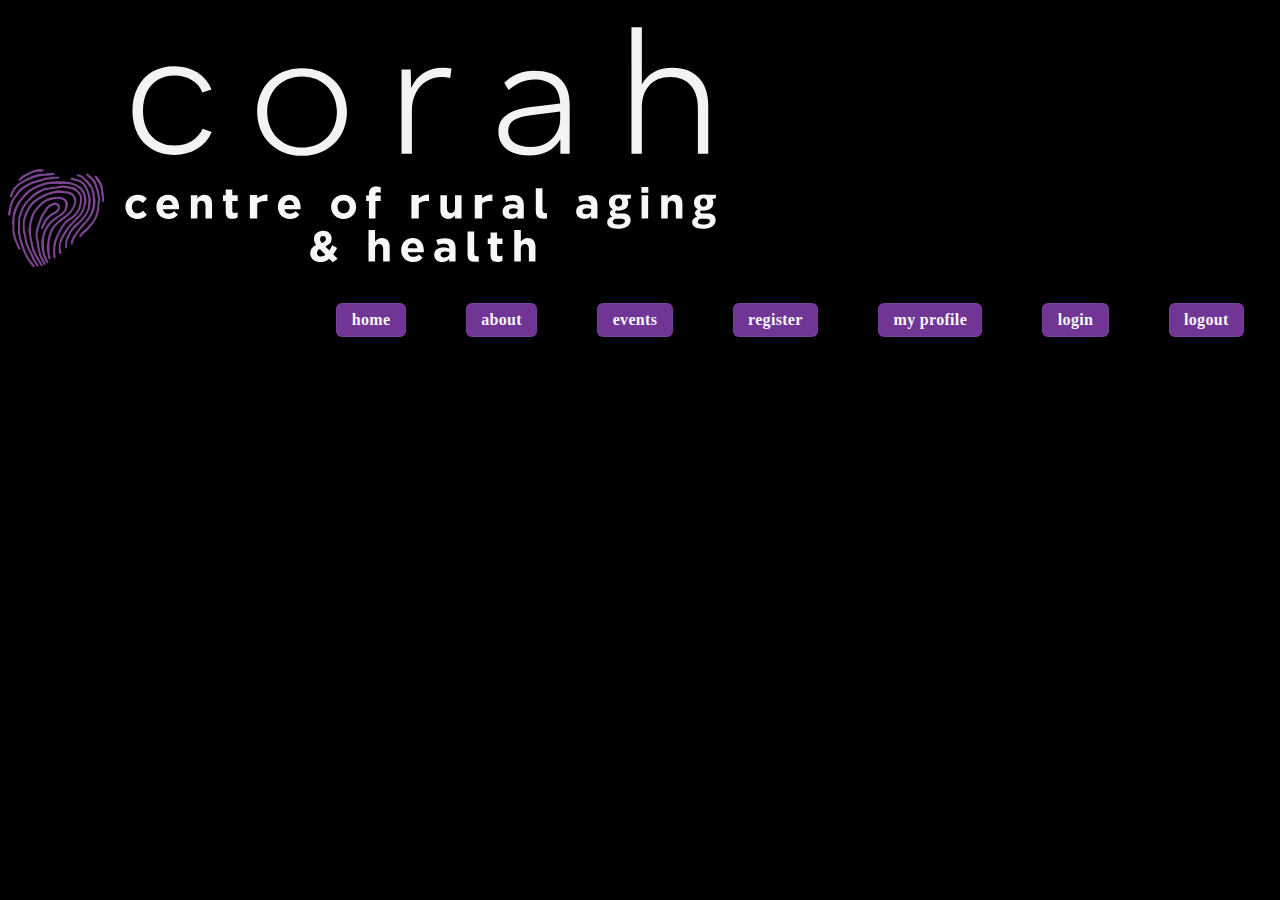
<file: index.html>
<!DOCTYPE html>
<html lang="en">
<head>
    <meta charset="UTF-8">
    <meta name="viewport" content="width=device-width, initial-scale=1.0">
    <title>Welcome to Corah</title>
    <!-- Step 1 Add a link to your stylesheet under head -->
    <link rel="stylesheet" href="styles.css">
</head>
<body>
    <header class="header-container">
        <!-- A Block Element-->
        <div class="logo-container">
            <!--Inline-Block -->
            <img src="../corah-site-week4/Images/corah-brand-logo.svg" alt="Corah Fingerprint Logo">
            <img src="../corah-site-week4/Images/corah-brand-wordmark-dark.svg" alt="Centre for rural aging and health">
        </div>
        <!-- A Block Element-->
        <nav class="nav-container">
            <!--Inline-Block -->
        <div class="nav-button">
 

          <a class="nav-link is-active" href="index.html" aria-current="page">home</a>
</div>
<div class="nav-button">
  <a class="nav-link" href="about.html">about</a>
</div>
<div class="nav-button">
  <a class="nav-link" href="events.html">events</a>
</div>
<div class="nav-button">
  <a class="nav-link" href="register.html">register</a>
</div>
<div class="nav-button">
  <a class="nav-link" href="profile.html">my profile</a>
</div>
<div class="nav-button">
  <a class="nav-link nav-link--secondary" href="login.html">login</a>
</div>
<div class="nav-button">
  <a class="nav-link nav-link--secondary" href="logout.html">logout</a>
</div>

        </nav>
    </header>
    <main>"will add later"</main>
    <footer>"will add later"</footer>
</body>
</html>
</file>
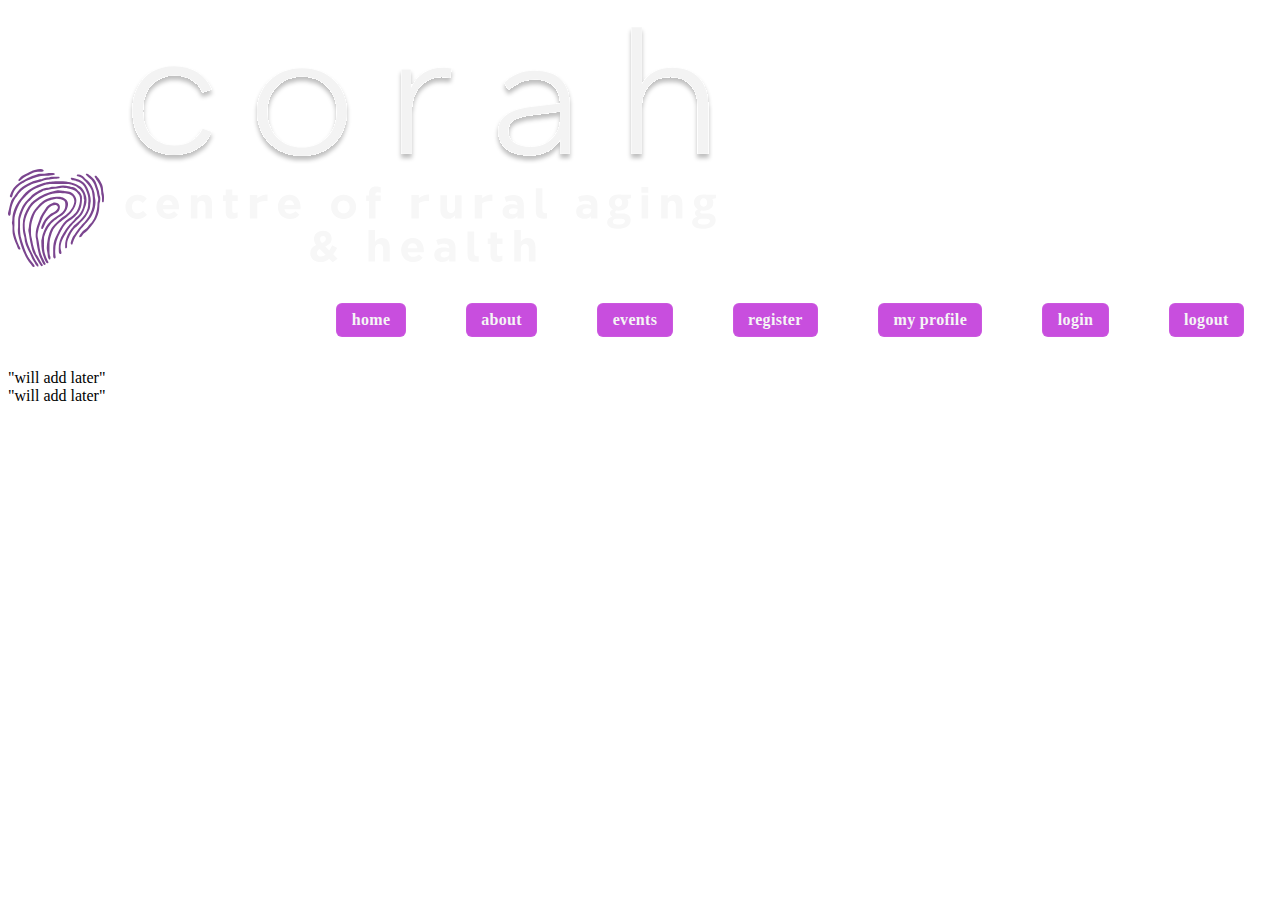
<file: another folder/index.html>
<!DOCTYPE html>
<html lang="en">
<head>
    <meta charset="UTF-8">
    <meta name="viewport" content="width=device-width, initial-scale=1.0">
    <title>Welcome to Corah</title>
    <!-- Step 1 Add a link to your stylesheet under head -->
    <link rel="stylesheet" href="styles.css">
</head>
<body>
    <header class="header-container">
        <!-- A Block Element-->
        <div class="logo-container">
            <!--Inline-Block -->
            <img src="../corah-site-week4/Images/corah-brand-logo.svg" alt="Corah Fingerprint Logo">
            <img src="../corah-site-week4/Images/corah-brand-wordmark-dark.svg" alt="Centre for rural aging and health">
        </div>
        <!-- A Block Element-->
        <nav class="nav-container">
            <!--Inline-Block -->
        <div class="nav-button">
 

          <a class="nav-link is-active" href="index.html" aria-current="page">home</a>
        </div>
<div class="nav-button">
  <a class="nav-link" href="about.html">about</a>
</div>
<div class="nav-button">
  <a class="nav-link" href="events.html">events</a>
</div>
<div class="nav-button">
  <a class="nav-link" href="register.html">register</a>
</div>
<div class="nav-button">
  <a class="nav-link" href="profile.html">my profile</a>
</div>
<div class="nav-button">
  <a class="nav-link nav-link--secondary" href="login.html">login</a>
</div>
<div class="nav-button">
  <a class="nav-link nav-link--secondary" href="logout.html">logout</a>
</div>

        </nav><nav>
</nav>
    </header>
    <main>"will add later"</main>
    <footer>"will add later"</footer>
</body>
</html>
</file>
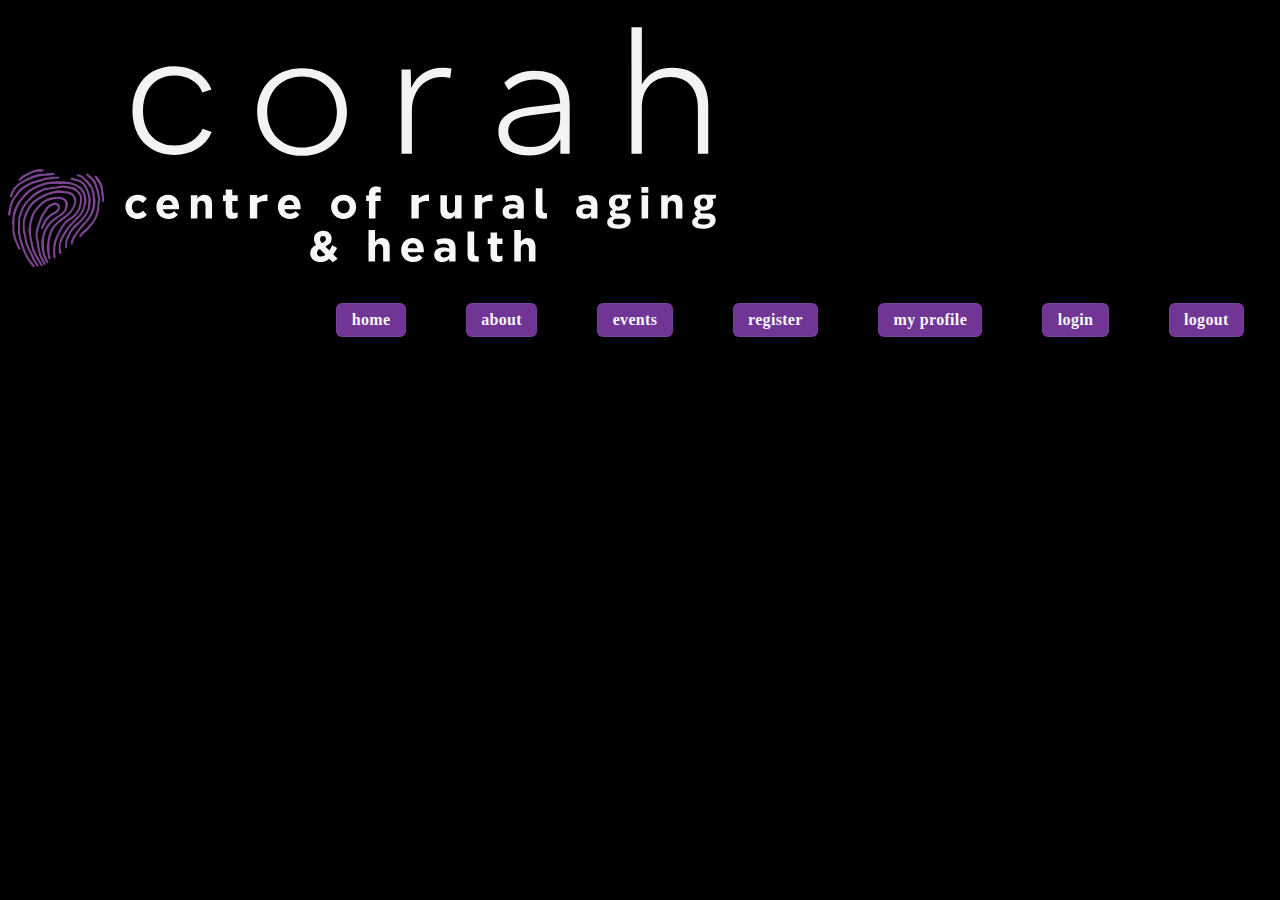
<file: corah-site-week4/index.html>
<!DOCTYPE html>
<html lang="en">
<head>
    <meta charset="UTF-8">
    <meta name="viewport" content="width=device-width, initial-scale=1.0">
    <title>Welcome to Corah</title>
    <!-- Step 1 Add a link to your stylesheet under head -->
    <link rel="stylesheet" href="styles.css">
</head>
<body>
    <header class="header-container">
        <!-- A Block Element-->
        <div class="logo-container">
            <!--Inline-Block -->
            <img src="../corah-site-week4/Images/corah-brand-logo.svg" alt="Corah Fingerprint Logo">
            <img src="../corah-site-week4/Images/corah-brand-wordmark-dark.svg" alt="Centre for rural aging and health">
        </div>
        <!-- A Block Element-->
        <nav class="nav-container">
            <!--Inline-Block -->
        <div class="nav-button">
 

          <a class="nav-link is-active" href="index.html" aria-current="page">home</a>
</div>
<div class="nav-button">
  <a class="nav-link" href="about.html">about</a>
</div>
<div class="nav-button">
  <a class="nav-link" href="events.html">events</a>
</div>
<div class="nav-button">
  <a class="nav-link" href="register.html">register</a>
</div>
<div class="nav-button">
  <a class="nav-link" href="profile.html">my profile</a>
</div>
<div class="nav-button">
  <a class="nav-link nav-link--secondary" href="login.html">login</a>
</div>
<div class="nav-button">
  <a class="nav-link nav-link--secondary" href="logout.html">logout</a>
</div>

        </nav>
    </header>
    <main>"will add later"</main>
    <footer>"will add later"</footer>
</body>
</html>
</file>
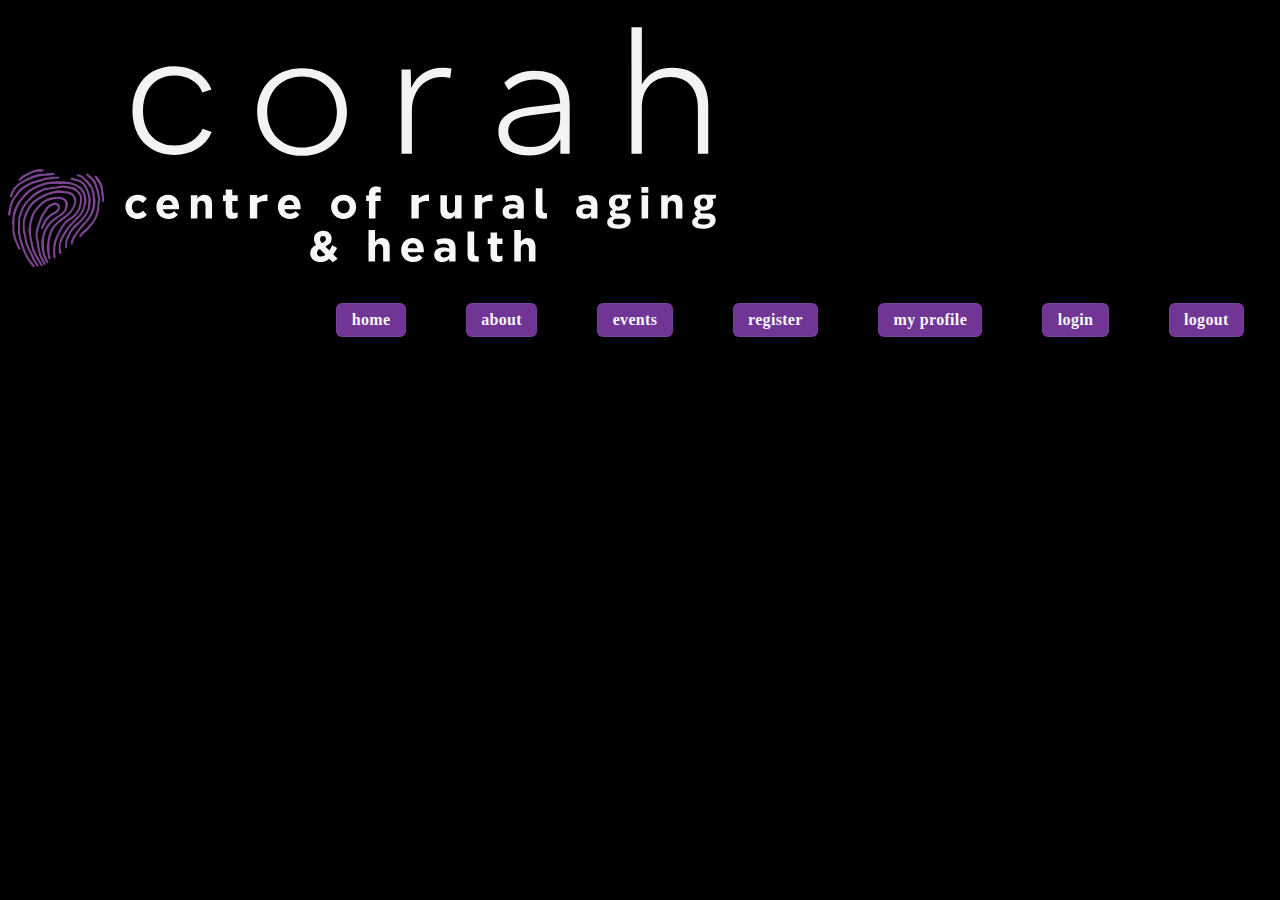
<file: Corah.html>
<!DOCTYPE html>
<html lang="en">
<head>
    <meta charset="UTF-8">
    <meta name="viewport" content="width=device-width, initial-scale=1.0">
    <title>Welcome to Corah</title>
    <!-- Step 1 Add a link to your stylesheet under head -->
    <link rel="stylesheet" href="styles.css">
</head>
<body>
    <header class="header-container">
        <!-- A Block Element-->
        <div class="logo-container">
            <!--Inline-Block -->
            <img src="../corah-site-week4/Images/corah-brand-logo.svg" alt="Corah Fingerprint Logo">
            <img src="../corah-site-week4/Images/corah-brand-wordmark-dark.svg" alt="Centre for rural aging and health">
        </div>
        <!-- A Block Element-->
        <nav class="nav-container">
            <!--Inline-Block -->
        <div class="nav-button">
 

          <a class="nav-link is-active" href="index.html" aria-current="page">home</a>
</div>
<div class="nav-button">
  <a class="nav-link" href="about.html">about</a>
</div>
<div class="nav-button">
  <a class="nav-link" href="events.html">events</a>
</div>
<div class="nav-button">
  <a class="nav-link" href="register.html">register</a>
</div>
<div class="nav-button">
  <a class="nav-link" href="profile.html">my profile</a>
</div>
<div class="nav-button">
  <a class="nav-link nav-link--secondary" href="login.html">login</a>
</div>
<div class="nav-button">
  <a class="nav-link nav-link--secondary" href="logout.html">logout</a>
</div>

        </nav>
    </header></header>
    <main>"will add later"</main>
    <footer>"will add later"</footer>
</body><h1></h1>"welcome to corah where we are loaking to improve rural aging and health through research and community engagement"</h1>
</html>
</file>
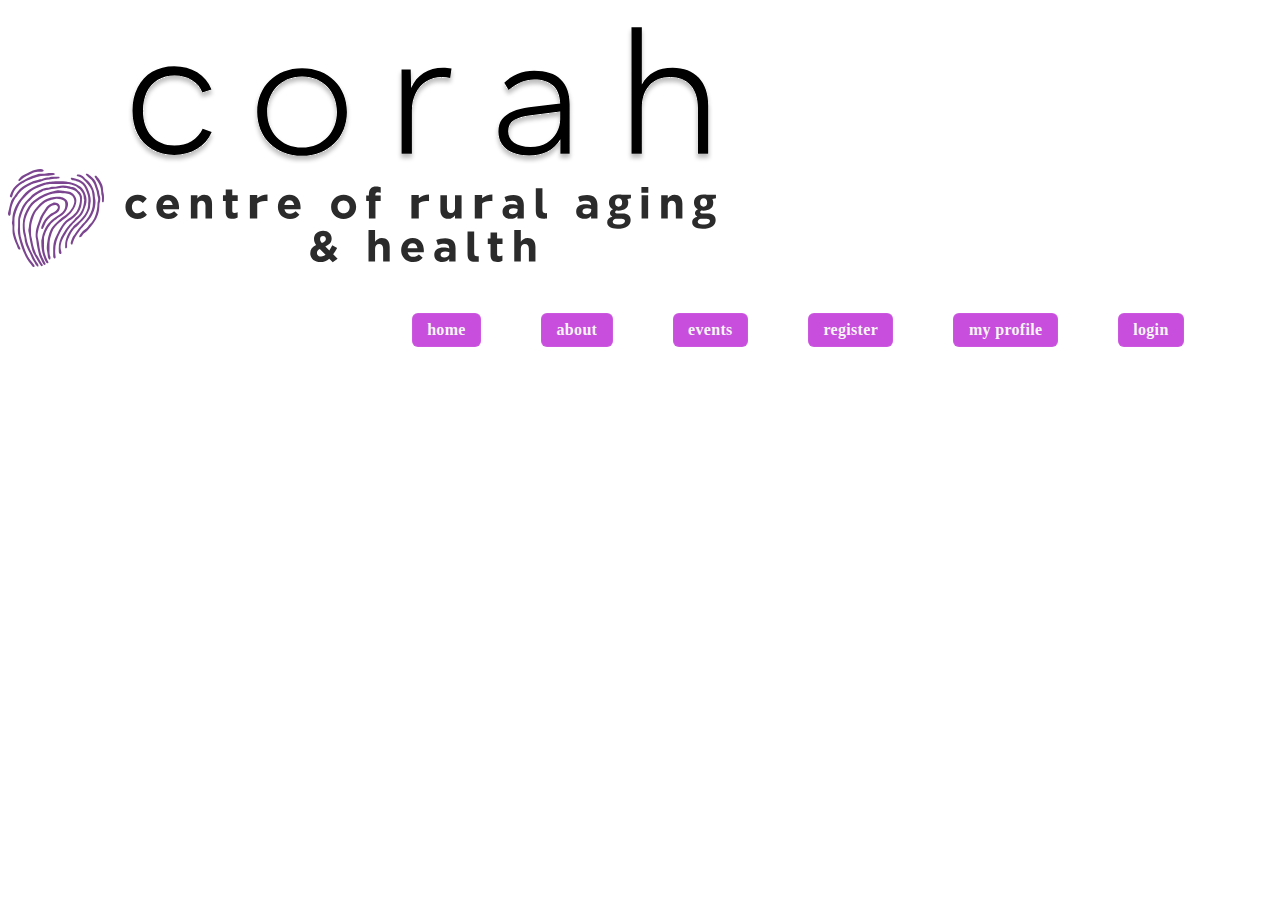
<file: another folder/Corah.html>
<!DOCTYPE html>
<html lang="en">
<head>
    <meta charset="UTF-8">
    <meta name="viewport" content="width=device-width, initial-scale=1.0">
    <title>Welcome to Corah</title>
    <!-- Step 1 Add a link to your stylesheet under head -->
    <link rel="stylesheet" href="styles.css">
</head>
<body>
    <header class="header-container">
        <!-- A Block Element-->
        <div class="logo-container">
            <!--Inline-Block -->
            <img src="../corah-site-week4/Images/corah-brand-logo.svg" alt="Corah Fingerprint Logo">
            <img src="../corah-site-week4/Images/corah-brand-wordmark-light.svg" alt="Centre for rural aging and health">
        </div>
        <!-- A Block Element-->
        <nav class="nav-container">
            <!--Inline-Block -->
        <div class="nav-button">
 

          <a class="nav-link is-active" href="index.html" aria-current="page">home</a>
</div>
<div class="nav-button">
  <a class="nav-link" href="about.html">about</a>
</div>
<div class="nav-button">
  <a class="nav-link" href="events.html">events</a>
</div>
<div class="nav-button">
  <a class="nav-link" href="register.html">register</a>
</div>
<div class="nav-button">
  <a class="nav-link" href="profile.html">my profile</a>
</div>
<div class="nav-button">
  <a class="nav-link nav-link--secondary" href="login.html">login</a>
</div>
<div class="nav-button">
 

        </nav>
    </header></header>
    <main></main>
    <footer></footer>
</body><h1></h1></h1>
</html>
</file>
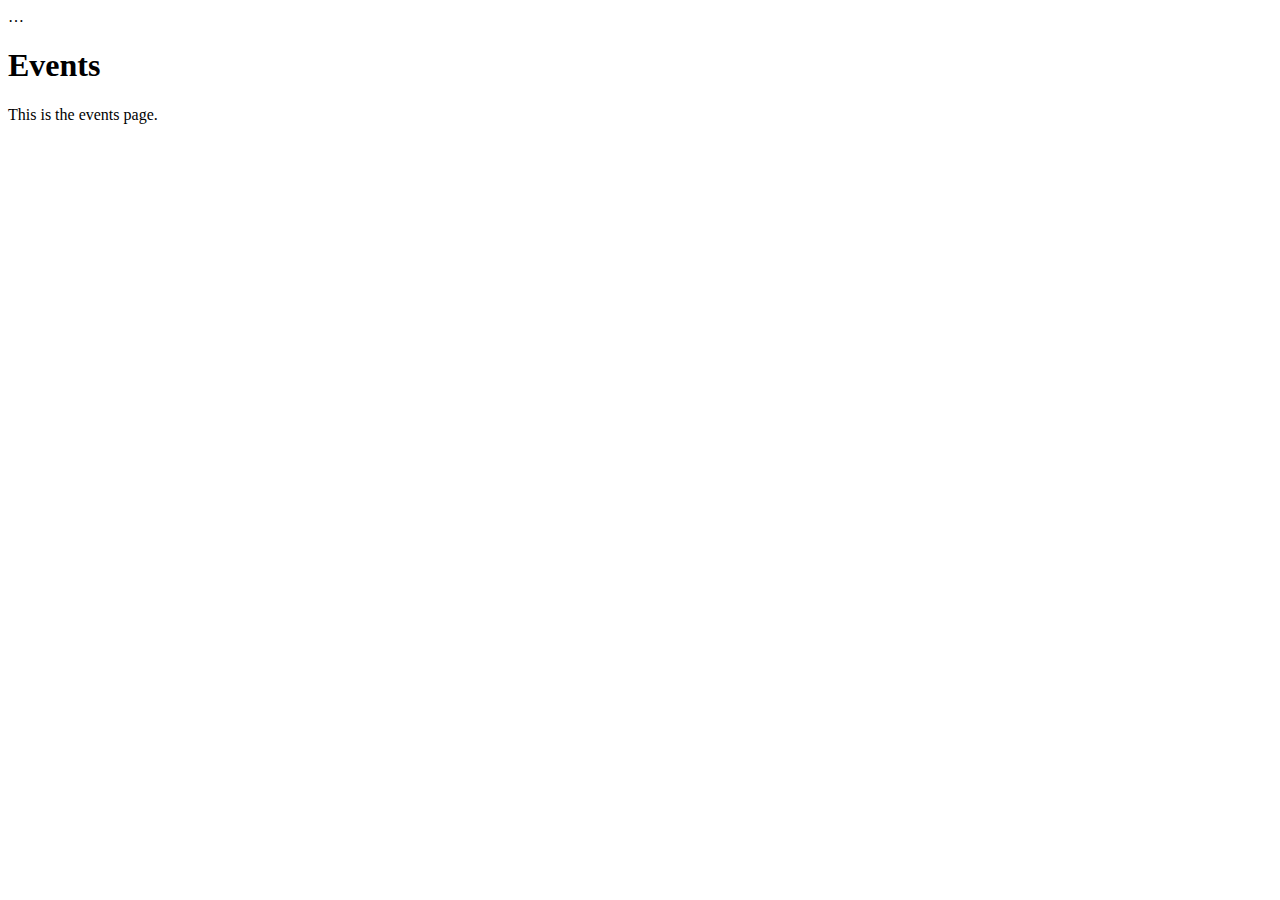
<file: another folder/events.html>
<!DOCTYPE html>
<html lang="en">
<head>
  <meta charset="UTF-8">
  <meta name="viewport" content="width=device-width, initial-scale=1.0">
  <title>CORAH – Sample Site</title>
</head>
<body>

</body>
</html>



<header>…</header>

<main>
  <h1>Events</h1>
  <p>This is the events page.</p>
</main>
</file>
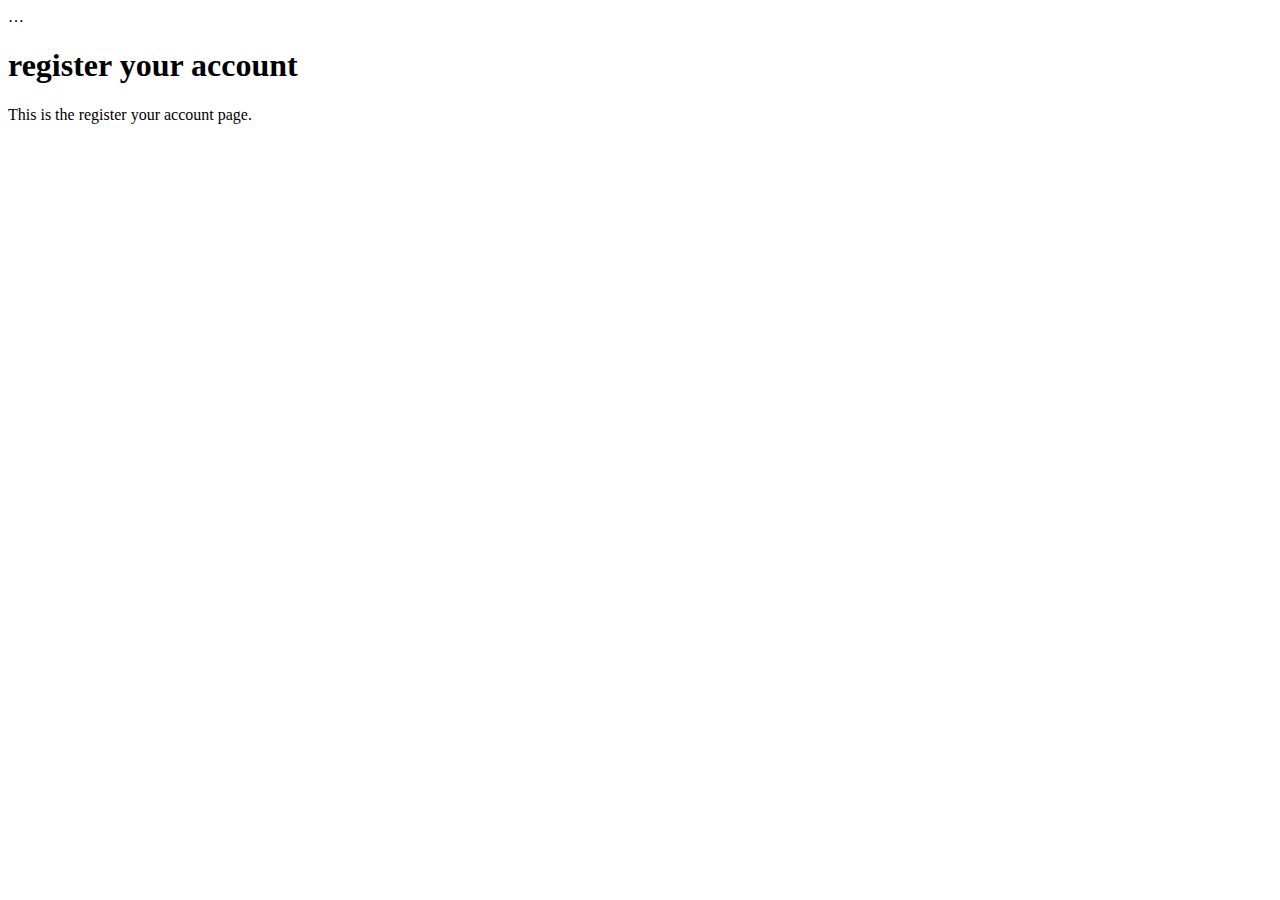
<file: another folder/register.html>
<!DOCTYPE html>
<html lang="en">
<head>
  <meta charset="UTF-8">
  <meta name="viewport" content="width=device-width, initial-scale=1.0">
  <title>CORAH – Sample Site</title>
</head>
<body>

</body>
</html>




<header>…</header>

<main>
  <h1>register your account</h1>
  <p>This is the register your account page.</p>
</main>
</file>
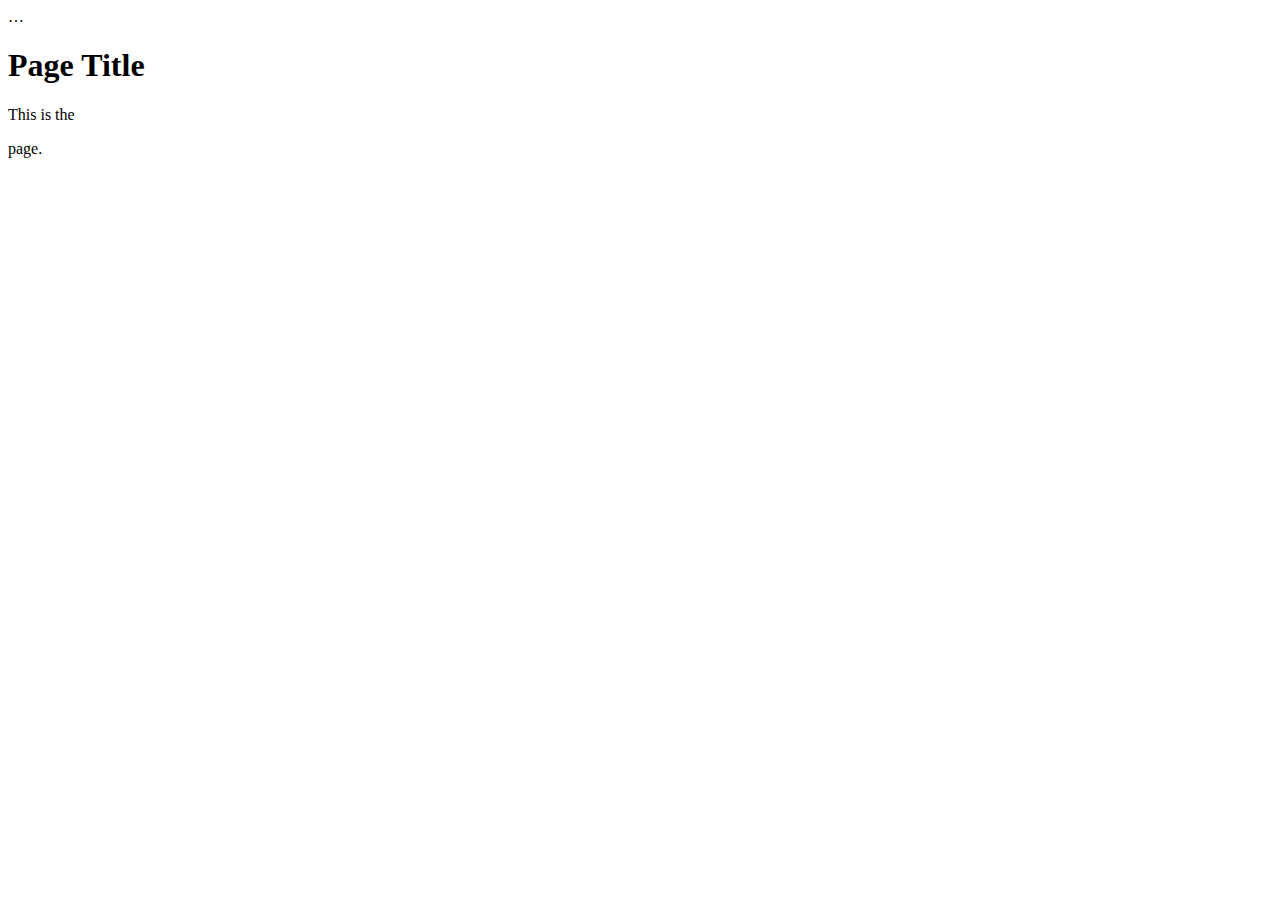
<file: Ws05/about.html>
<!DOCTYPE html>
<html lang="en">
<head>
  <meta charset="UTF-8">
  <meta name="viewport" content="width=device-width, initial-scale=1.0">
  <title>CORAH – Sample Site</title>
</head>
<body>

</body>
</html>


<header>…</header>

<main>
  <h1>Page Title</h1>
  <p>This is the <div about=""></div> page.</p>
</main>
</file>
<file: styles.css>
:root {
    --bg: #1f1f1f; /* dark gray background */
    --surface: #703595; /* slightly lighter surface for controls */
    --text: #f5f5f5; /* main text color */
    --accent: #703595; /* primary button color (blue) */
    --accent-2: #703595; /* secondary button color (orange) */
    --button-radius: 6px;
}

html {
    background-color: black;
}

.header-container {
    display: flex;
    align-items: center;
    flex-wrap: wrap;
}
 
.logo-container {
    display: inline-block;
}
 
.nav-container {
    display: inline-block;
    margin-left: auto;
    align-items: flex-end;
}
 
.nav-container ul {
    list-style-type: none;
    margin: 0;
    padding: 0;
}

.nav-button {
  background-color: #000000;
  border: none;
  color: rgb(0, 0, 0);
  padding: 20px;
  text-align: center;
  text-decoration: none;
  display: inline-block;
  font-size: 16px;
  margin: 12px 8px;
}

.nav-link {
    display: inline-block;
    text-decoration: none;
    color: var(--text);
    background-color: var(--surface);
    padding: 0.45rem 0.9rem;
    border-radius: var(--button-radius);
    border: 1px solid rgba(255,255,255,0.06);
    font-weight: 600;
    letter-spacing: 0.02em;
    transition: transform 120ms ease, background-color 120ms ease, box-shadow 120ms ease;
}
</file>
<file: another folder/styles.css>
:root {
    --bg: #1f1f1f; /* dark gray background */
    --surface: #703595; /* slightly lighter surface for controls */
    --text: #f5f5f5; /* main text color */
    --accent: #703595; /* primary button color (blue) */
    --accent-2: #703595; /* secondary button color (orange) */
    --button-radius: 6px;
}

html {
    background-color: rgb(255, 255, 255);
}

.header-container {
    display: flex;
    align-items: center;
    flex-wrap: wrap;
}
.separator {
    border-style: solid;
    border-top: 2px;
    border-color: #841687;
}
 
 
.nav-container {
    display: inline-block;
    margin-left: auto;
    align-items: flex-end;
}
 
.nav-container ul {
    list-style-type: none;
    margin: 0;
    padding: 0;
}

.nav-button {
  background-color: #ffffff;
  border: none;
  color: rgb(255, 255, 255);
  padding: 20px;
  text-align: center;
  text-decoration: none;
  display: inline-block;
  font-size: 16px;
  margin: 12px 8px;
}

.nav-link {
    display: inline-block;
    text-decoration: none;
    color: var(--text);
    background-color: var(--surface);
    padding: 0.45rem 0.9rem;
    border-radius: var(--button-radius);
    border: 1px solid rgba(255, 255, 255, 0.06);
    font-weight: 600;
    letter-spacing: 0.02em;
    transition: transform 120ms ease, background-color 120ms ease, box-shadow 120ms ease;

}

a:link {
  background-color: rgb(200, 78, 222);
}

a:visited {
  background-color: rgb(60, 110, 70);
}

a:hover {
  background-color: rgb(143, 8, 98);
}

a:active {
  background-color: rgb(134, 239, 136);
} 

.divider {
  font-size: 30px;
  display: flex;
  align-items: center;
}

.divider::before, .divider::after {
  flex: 1;
  content: '';
  padding: 3px;
  background-color: rgb(136, 0, 95);
    margin: 5px;}
</file>
<file: corah-site-week4/styles.css>
:root {
    --bg: #1f1f1f; /* dark gray background */
    --surface: #703595; /* slightly lighter surface for controls */
    --text: #f5f5f5; /* main text color */
    --accent: #703595; /* primary button color (blue) */
    --accent-2: #703595; /* secondary button color (orange) */
    --button-radius: 6px;
}

html {
    background-color: black;
}

.header-container {
    display: flex;
    align-items: center;
    flex-wrap: wrap;
}
 
.logo-container {
    display: inline-block;
}
 
.nav-container {
    display: inline-block;
    margin-left: auto;
    align-items: flex-end;
}
 
.nav-container ul {
    list-style-type: none;
    margin: 0;
    padding: 0;
}

.nav-button {
  background-color: #000000;
  border: none;
  color: rgb(0, 0, 0);
  padding: 20px;
  text-align: center;
  text-decoration: none;
  display: inline-block;
  font-size: 16px;
  margin: 12px 8px;
}

.nav-link {
    display: inline-block;
    text-decoration: none;
    color: var(--text);
    background-color: var(--surface);
    padding: 0.45rem 0.9rem;
    border-radius: var(--button-radius);
    border: 1px solid rgba(255,255,255,0.06);
    font-weight: 600;
    letter-spacing: 0.02em;
    transition: transform 120ms ease, background-color 120ms ease, box-shadow 120ms ease;
}
</file>
